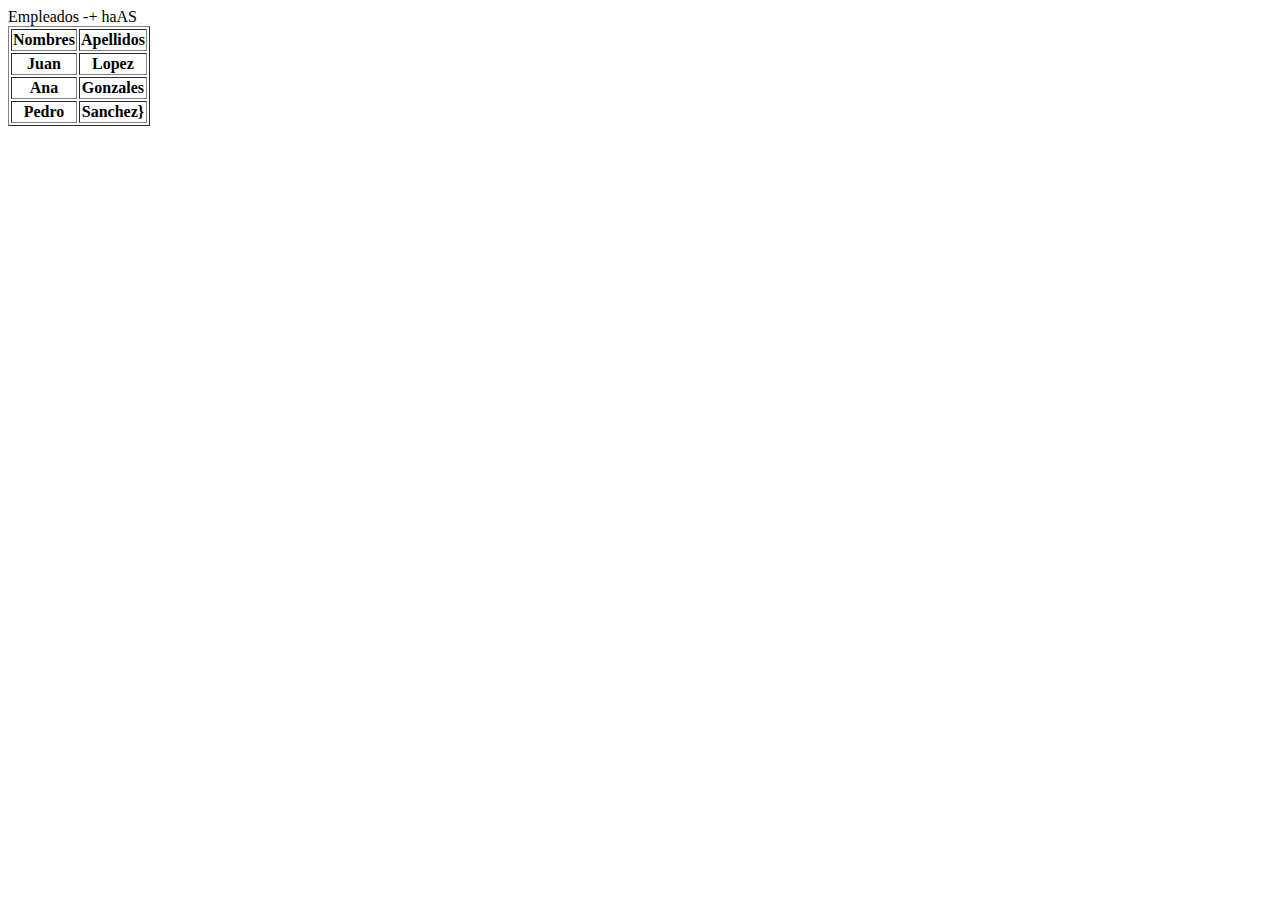
<file: tablahtml/index.html>
<!DOCTYPE html>
<html lang="en">
<head>
  <meta charset="UTF-8">
  <meta name="viewport" content="width=device-width, initial-scale=1.0">
  <title>Document</title>
</head>
<body>
  <caption>Empleados</caption>
  <table border="solid">
    <thead>
      <tr>
        <th>Nombres
        </th>
        <th>Apellidos
        </th>
      </tr>
      <tr>
        <th colspan="">
          Juan
        </th>
        <th>Lopez</th>
      </tr>
      <tr>
        <th>Ana</th>
        <th>Gonzales</th>
      </tr>
      <tr>
        <th>Pedro</th>
        <th>Sanchez}</th>
      </tr>-+
      haAS

  </thead>
</table>
  
</body>
</html>
</file>
